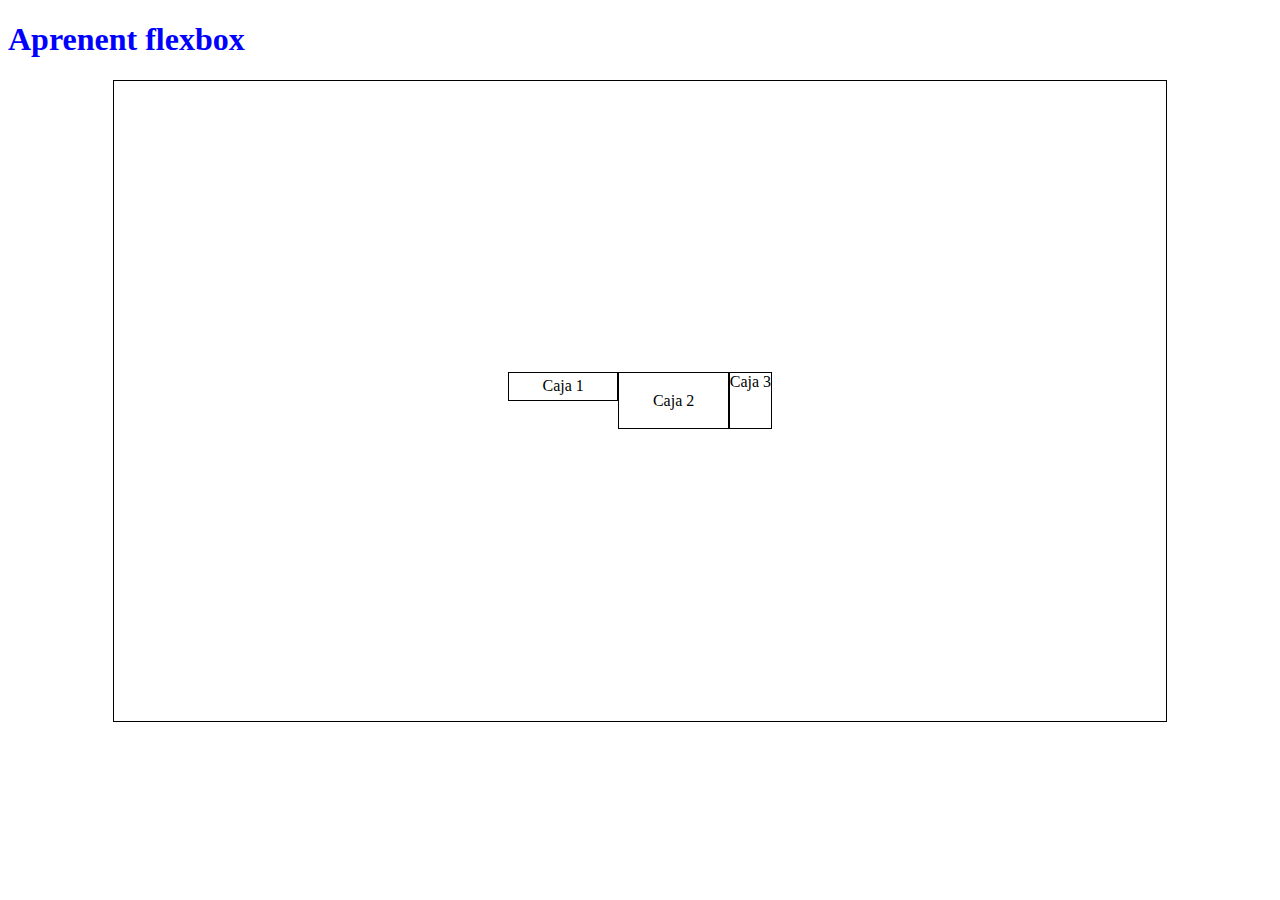
<file: flexbox.html>
<!DOCTYPE html>
<html lang="es">
<head>
    <meta charset="UTF-8">
    <meta http-equiv="X-UA-Compatible" content="IE=edge">
    <meta name="viewport" content="width=device-width, initial-scale=1.0">
    <title>Aprenent Flexbox</title>
    <link rel="stylesheet" href="css/style.css">
</head>
<body>
    <h1>Aprenent flexbox</h1>

    <section class="flex-container">
        <div class="caja c1">
            Caja 1
        </div>
        <div class="caja c2">
            Caja 2
        </div>
        <div class="caja c3">
            Caja 3
        </div>
        <!--
        <div class="caja">
            Caja 4
        </div>
        <div class="caja">
            Caja 4
        </div>
        <div class="caja">
            Caja 4
        </div>
        <div class="caja">
            Caja 4
        </div>
        <div class="caja">
            Caja 4
        </div>
        <div class="caja">
            Caja 4
        </div>
        <div class="caja">
            Caja 4
        </div>
        <div class="caja">
            Caja 4
        </div>
        <div class="caja">
            Caja 4
        </div>
        <div class="caja">
            Caja 4
        </div>
        <div class="caja">
            Caja 4
        </div>
        <div class="caja">
            Caja 4
        </div>
        <div class="caja">
            Caja 4
        </div>
        <div class="caja">
            Caja 4
        </div>
        -->
    </section>
</body>
</html>
</file>
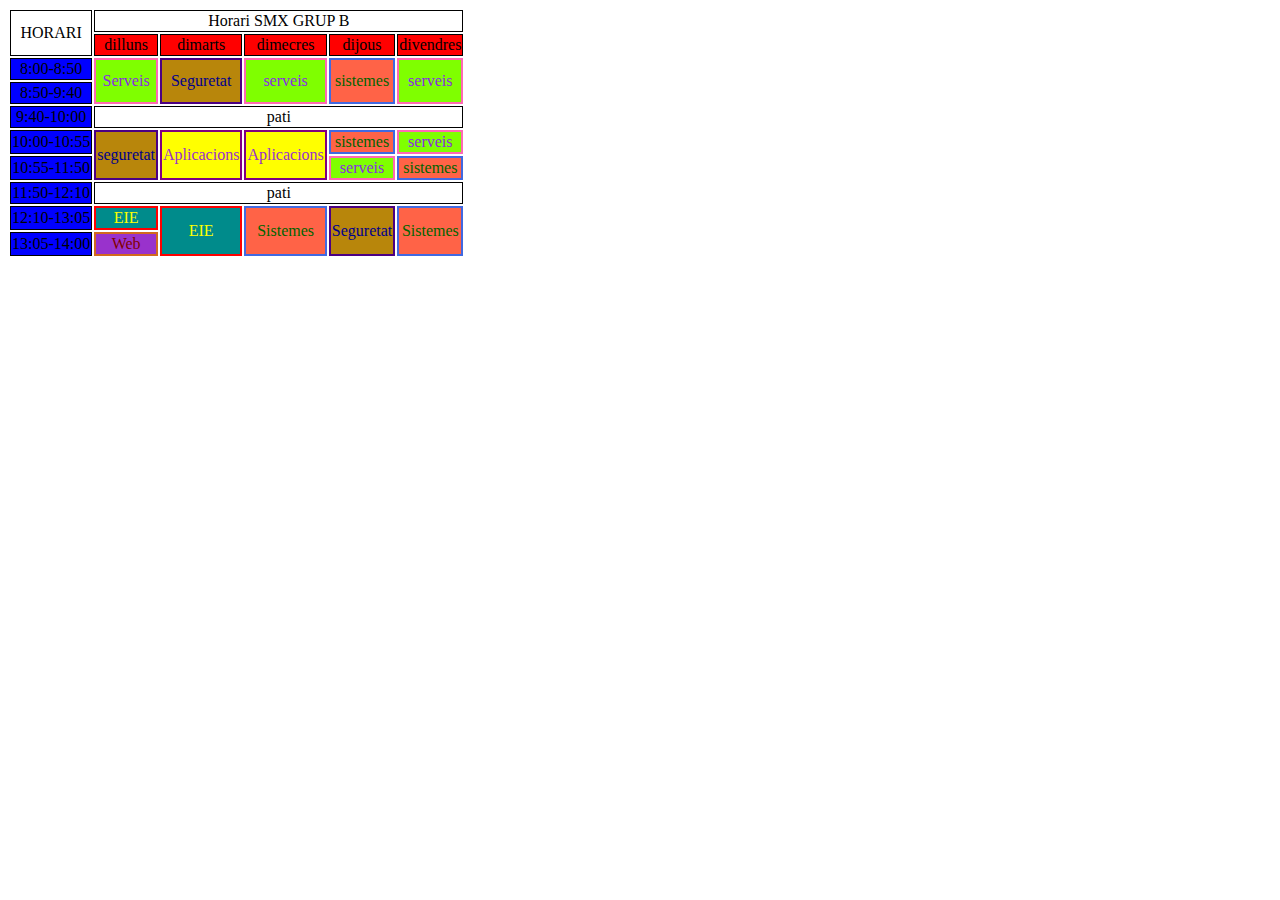
<file: Horari.html>
<!DOCTYPE html>
<html lang="en">
<head>
    <meta charset="UTF-8">
    <meta http-equiv="X-UA-Compatible" content="IE=edge">
    <meta name="viewport" content="width=device-width, initial-scale=1.0">
    <title>Horari</title>
    <link rel="stylesheet" href="css/style.css?V1.0.0">
</head>
<body>
    <table>
        <thead>
            <tr>
                <td rowspan="2">HORARI</td>
                <td colspan="5">Horari SMX GRUP B</td>
            </tr>
            <tr class="dias">
                <td>dilluns</td>
                <td>dimarts</td>
                <td>dimecres</td>
                <td>dijous</td>
                <td>divendres</td>
            </tr>
            <tr>
                <td class="hora">8:00-8:50</td>
                <td rowspan="2" class="Serveis">Serveis</td>
                <td rowspan="2" class="Seguretat">Seguretat</td>
                <td rowspan="2" class="Serveis">serveis</td>
                <td rowspan="2" class="Sistemes">sistemes</td>
                <td rowspan="2" class="Serveis">serveis</td>
            </tr>
            <tr>
                <td class="hora">8:50-9:40</td>
            </tr>
            <tr>
                <td class="hora">9:40-10:00</td>
                <td colspan="5">pati</td>
            </tr>
            <tr>
                <td class="hora">10:00-10:55</td>
                <td rowspan="2" class="Seguretat">seguretat</td>
                <td rowspan="2" class="Aplicacions">Aplicacions</td>
                <td rowspan="2" class="Aplicacions">Aplicacions</td>
                <td class="Sistemes">sistemes</td>
                <td class="Serveis">serveis</td>
            </tr>
            <tr>
                <td class="hora">10:55-11:50</td>
                <td class="Serveis">serveis</td>
                <td class="Sistemes">sistemes</td>
            </tr>
            <tr>
                <td class="hora">11:50-12:10</td>
                <td colspan="5">pati</td>
            </tr>
            <tr>
                <td class="hora">12:10-13:05</td>
                <td class="EIE">EIE</td>
                <td rowspan="2" class="EIE">EIE</td>
                <td rowspan="2" class="Sistemes">Sistemes</td>
                <td rowspan="2" class="Seguretat">Seguretat</td>
                <td rowspan="2" class="Sistemes">Sistemes</td>
            </tr>
            <tr>
                <td class="hora">13:05-14:00</td>
                <td class="Web">Web</td>
            </tr>
        </thead>
</body>
</html>
</file>
<file: css/style.css>
h1 {
    color: blue;
}
h2 {
    color: crimson;
}
img {
    width: 200px;
}
table td{
    border: 1px solid black;
}
td{
    text-align: center;
}
.dias{
    background-color: red;
}
.hora{
    background-color: blue;
} 
.Serveis{
    background-color: chartreuse;
    color: blueviolet;
    border: 2px solid hotpink;
}
.Seguretat{
    background-color: darkgoldenrod;
    color: darkblue;
    border: 2px solid indigo;
}
.Sistemes{
    background-color: tomato;
    color: darkgreen;
    border: 2px solid royalblue;
}
.Aplicacions{
    background-color: yellow;
    color: darkorchid;
    border: 2px solid purple;
}
.EIE{
    background-color: darkcyan;
    color: yellow;
    border: 2px solid red;
}
.Web{
    background-color: darkorchid;
    color: maroon;
    border: 2px solid chocolate;
}
body {
    background-color: white;
}
.flex-container{
    border:1px solid black;
    background: white;
    padding: 20px;
    display: flex;
    /*flex-direction: row;*/
    /*flex-wrap: row wrap;*/
    flex-flow: row wrap;
    justify-content: center;
    /*align-items: flex-start;*/
    align-content: center;
    width: 80%;
    height: 600px;
    margin: 0 auto;
}

.flex-horari{
    border:1px solid black;
    padding:20px;
    display:flex;
    width:660px;
    height:440px;
    background-color: blanchedalmond;
    flex-wrap: wrap;
    flex-flow:row;
}

.caja{
    border:1px solid black;
    text-align:center;
}

.horari{
    line-height:110px;
    width:110px;
    height:110px;
    background-color: white;
}

.SMX{
    line-height:55px;
    width:550px;
    height:55px;
    background-color:white;
}

.flex-dies{
    width:552px;
    height:55px;
    display:flex;
}

.Dies{
    width: 110px;
    height: 55px;
    line-height:55px;
    background-color: red;
    display:flex;
    flex-direction:row;
}

.Hora{
    width: 110px;
    height: 26.9px;
    line-height: 26.9px;
    background-color:blue;
    display:flex;
    flex-direction:row;
    border:1px solid black;
}

.flex-hora{
    display:flex;
    flex-direction:column;
    border:1px solid black;
    height:27.5px;
    width:110px;
    line-height:27.5px;
}

.c2{
    height: 55px;
    line-height:55px;
    width:108.3px;
}

.c1{
    height: 26.8px;
    line-height:26.8px;
    width:108.5px;
}

.flex-pati{
    height: 27.5px;
    width: 550px;
    background-color:white;
}

.clases{
    display:flex;
    flex-direction:row;
}
@media (max-width: 800px) {
    .flex-horari {
        flex-direction: column;
    }
}
</file>
